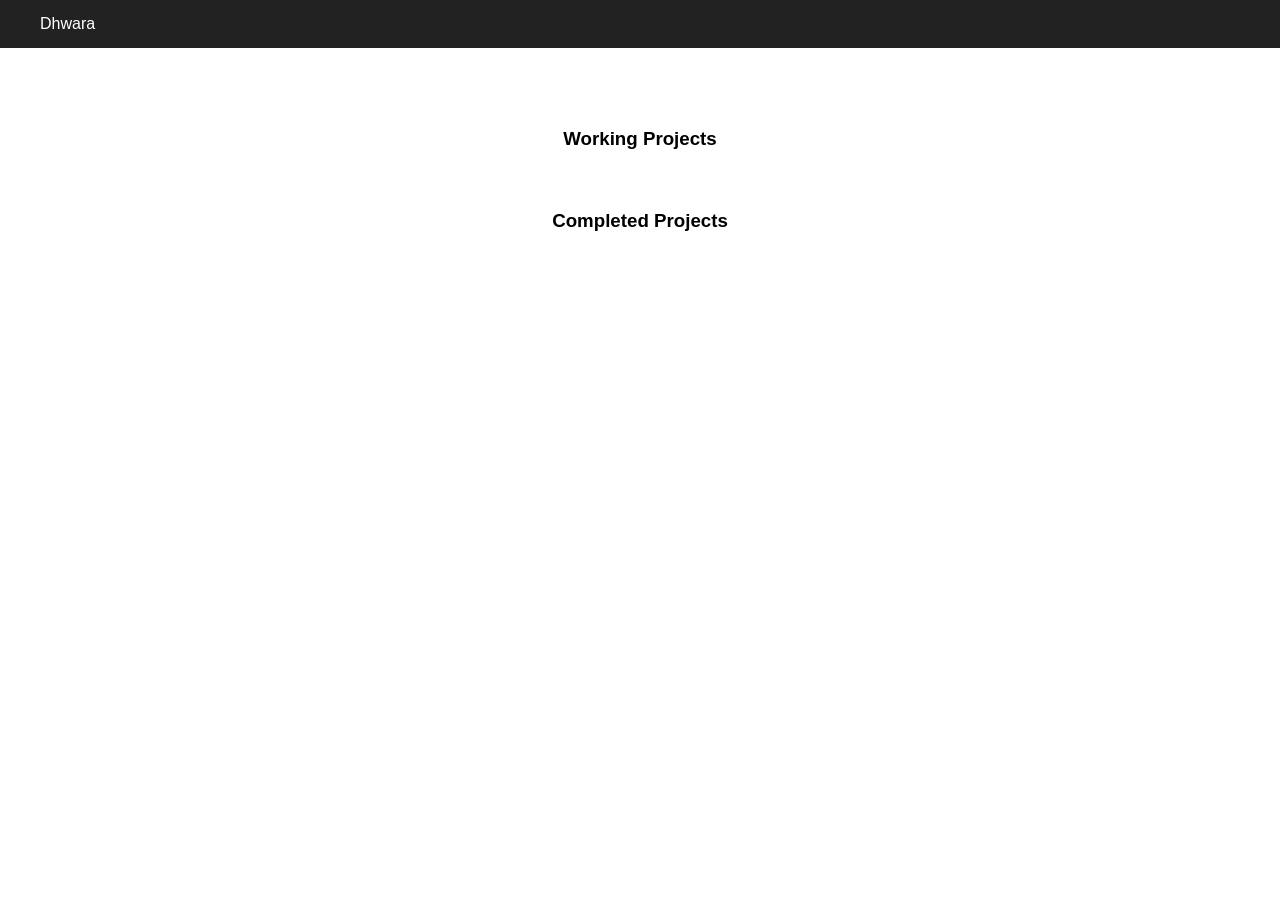
<file: city.html>
<!DOCTYPE html>
<html>
<head>
<title>City Projects</title>
<link rel="stylesheet" href="style.css">
</head>
<body>

<header class="navbar">
    <div class="logo">Dhwara</div>
</header>

<section class="section">
    <h2 id="cityTitle"></h2>

    <h3>Working Projects</h3>
    <div class="small-grid" id="workingProjects"></div>

    <h3 style="margin-top:40px;">Completed Projects</h3>
    <div class="small-grid" id="completedProjects"></div>
</section>

<script src="script.js"></script>
</body>
</html>
</file>
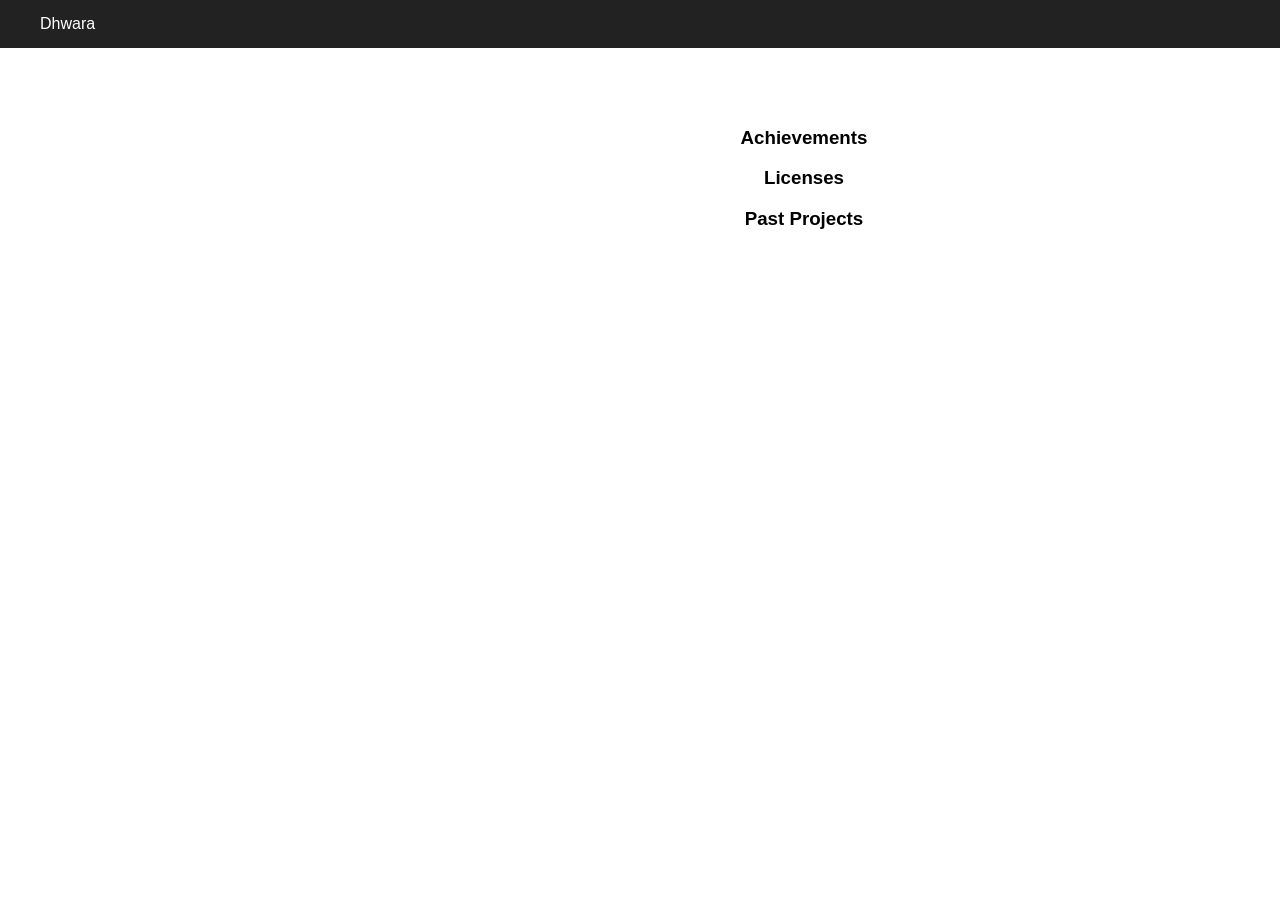
<file: professional-details.html>
<!DOCTYPE html>
<html>
<head>
<title>Professional Details</title>
<link rel="stylesheet" href="style.css">
</head>
<body>

<header class="navbar">
    <div class="logo">Dhwara</div>
</header>

<section class="section">
    <div class="profile-container">
        <div class="profile-left">
            <img id="profImage">
            <h2 id="profName"></h2>
            <p id="profRole"></p>
        </div>

        <div class="profile-right">
            <h3>Achievements</h3>
            <ul id="profAchievements"></ul>

            <h3>Licenses</h3>
            <ul id="profLicenses"></ul>

            <h3>Past Projects</h3>
            <ul id="profProjects"></ul>
        </div>
    </div>
</section>

<script src="script.js"></script>
</body>
</html>
</file>
<file: style.css>
body{
    margin:0;
    font-family:Arial, sans-serif;
}

.navbar{
    display:flex;
    justify-content:space-between;
    padding:15px 40px;
    background:#222;
    color:white;
    align-items:center;
}

.navbar a{
    color:white;
    margin:0 10px;
    text-decoration:none;
}

.hero{
    height:90vh;
    background:url('https://images.unsplash.com/photo-1486406146926-c627a92ad1ab') center/cover no-repeat;
    display:flex;
    justify-content:center;
    align-items:center;
    color:white;
}

.hero-overlay{
    background:rgba(0,0,0,0.6);
    padding:40px;
    text-align:center;
}

.section{
    padding:60px 40px;
    text-align:center;
}

.grid{
    display:grid;
    grid-template-columns:repeat(auto-fit,minmax(250px,1fr));
    gap:20px;
}

.card{
    padding:20px;
    background:#f4f4f4;
    border-radius:8px;
}

.small-grid{
    display:grid;
    grid-template-columns:repeat(auto-fit,minmax(150px,1fr));
    gap:15px;
    margin-top:20px;
}

.small-card{
    background:white;
    padding:10px;
    border-radius:8px;
    text-align:center;
    box-shadow:0 2px 6px rgba(0,0,0,0.08);
    transition:0.3s;
    font-size:14px;
}

.small-card img{
    width:100%;
    height:100px;
    object-fit:cover;
    border-radius:6px;
    margin-bottom:5px;
}

.small-card:hover{
    transform:translateY(-4px);
    box-shadow:0 6px 15px rgba(0,0,0,0.15);
}

.city-card{
    cursor:pointer;
    font-weight:600;
}

.city-card:hover{
    background:#2b6df6;
    color:white;
}

.city-projects{
    margin-top:40px;
    text-align:left;
    max-width:600px;
    margin-left:auto;
    margin-right:auto;
}

.dark{
    background:#222;
    color:white;
}

/* Testimonials Fix */
.section.dark .card{
    background:white;
    color:black;
}

footer{
    background:#111;
    color:white;
    text-align:center;
    padding:20px;
}

.footer-container{
    display:flex;
    justify-content:space-around;
    flex-wrap:wrap;
    padding:20px;
}

.details-container img{
    width:100%;
    max-width:600px;
    border-radius:10px;
    margin-bottom:20px;
}

.profile-container{
    display:flex;
    gap:40px;
    max-width:1000px;
    margin:auto;
}

.profile-left{
    width:30%;
    text-align:center;
}

.profile-left img{
    width:100%;
    border-radius:10px;
}

.profile-right{
    width:70%;
}

.section.dark .card{
    background:white;
    color:black;
}
</file>
